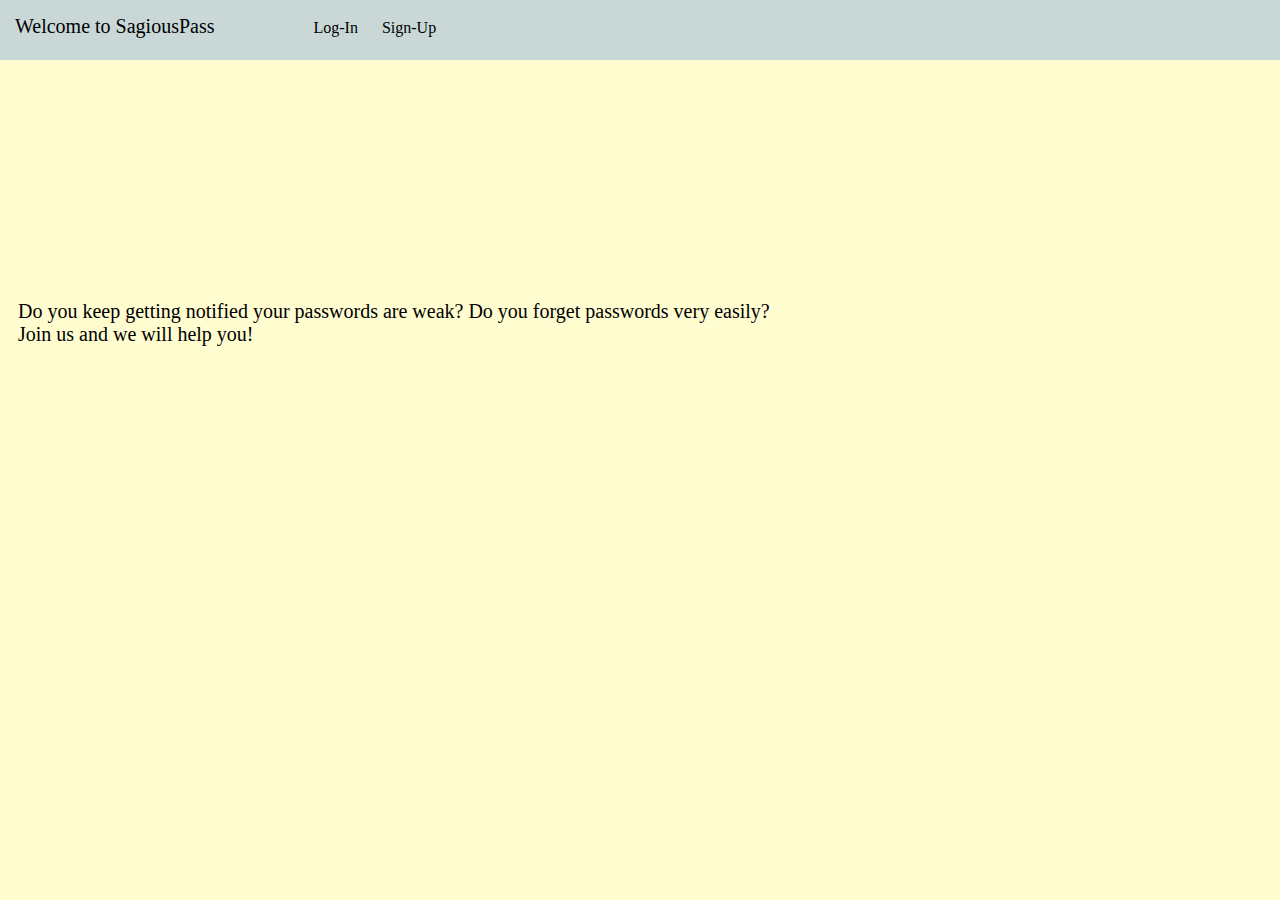
<file: index.html>
<!DOCTYPE html>
<html lang="en">
<head>
    <meta charset="UTF-8">
    <meta http-equiv="X-UA-Compatible" content="IE=edge">
    <meta name="viewport" content="width=device-width, initial-scale=1.0">
    <link rel="stylesheet" href="styles.css">
    <title>SagiousPass</title>
</head>
<body>
    
   <div class="nav">
    <a class="header"> Welcome to SagiousPass </a>
    <a class="clear"> __________</a>
    <a href="login.html" class="link">Log-In</a>
    <a href="signup.html" class="link">Sign-Up</a>
    </div>



    <p class="homepage">
    Do you keep getting notified your passwords are weak?
    Do you forget passwords very easily? <br>
    Join us and we will help you!
    </p>



    <script>
    </script>

</body>
</html>
</file>
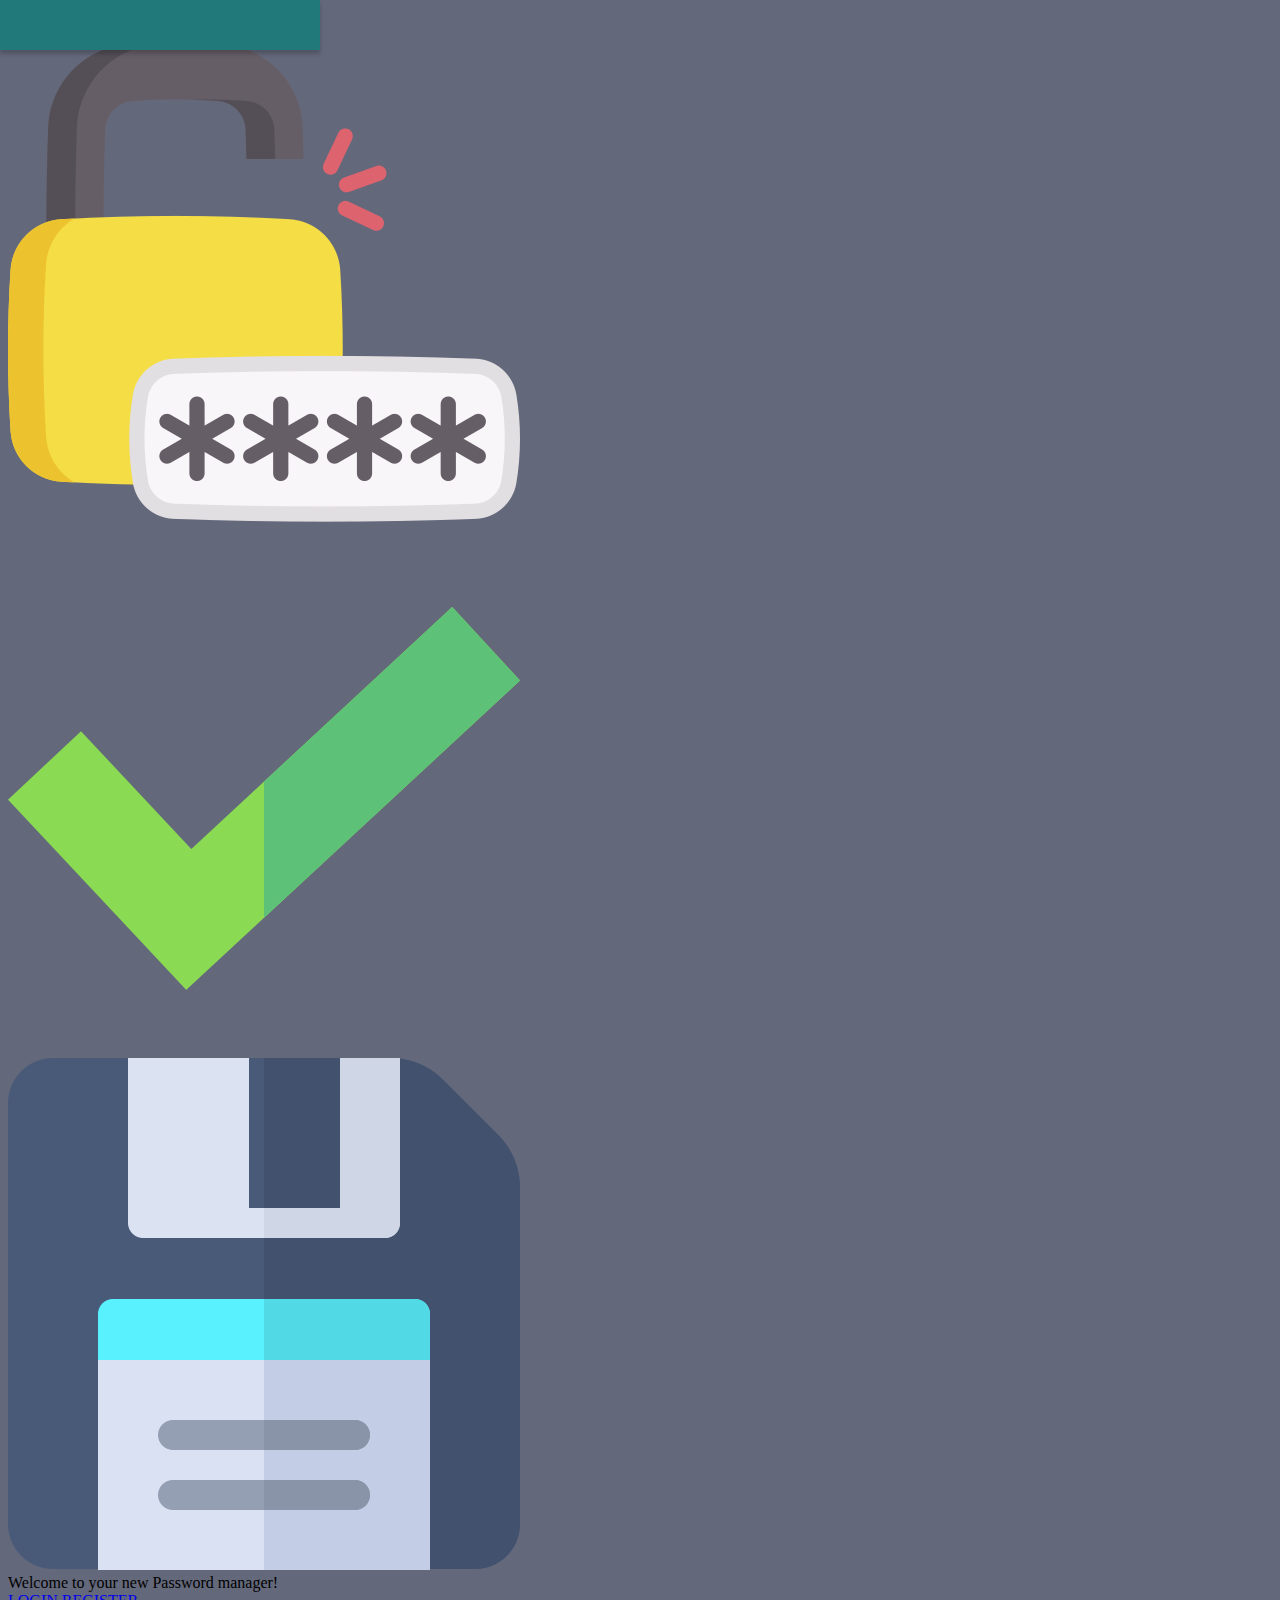
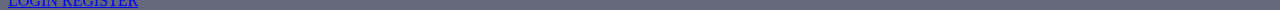
<file: Design3/index.html>
<!DOCTYPE html>
<html lang="en">
<head>
    <meta charset="UTF-8">
    <meta http-equiv="X-UA-Compatible" content="IE=edge">
    <meta name="viewport" content="width=device-width, initial-scale=1.0">
    <link rel="stylesheet" href="style.css">
    <title>SagiousPass</title>
</head>
<body>
    
    <div class="heading"> </div>
    <label class="header_text"> SagiousPass </label>

    <a class="getPass" href="getPass\getPass.html"> </a> 
    <a href="getPass\getPass.html"> <img src="bilder/password.png" alt="check" class="getImg" href="getPass\getPass.html"> </a>
    <a class="checkPass" href="checkPass\checkPass.html">  </a>
    <a href="checkPass\checkPass.html"> <img src="bilder/check.png" alt="check" class="checkImg" href="checkPass\checkPass.html"> </a>
    <a class="savePass" href="savePass\savePass.html">  </a>
    <a href="savePass\savePass.html"> <img src="bilder/save.png" alt="check" class="saveImg" href="savePass\savePass.html"> </a>

    <div class="body_box"> </div>
    <label class="label">Welcome to your new Password manager!</label> 

    <a class="login" href="login/login.html"> <a class="text" href="login/login.html"> LOGIN </a> </a>

    <a class="register" href="register/register.html"> <a class="textr" href="register/register.html"> REGISTER </a> </a>


</body>
</html>
</file>
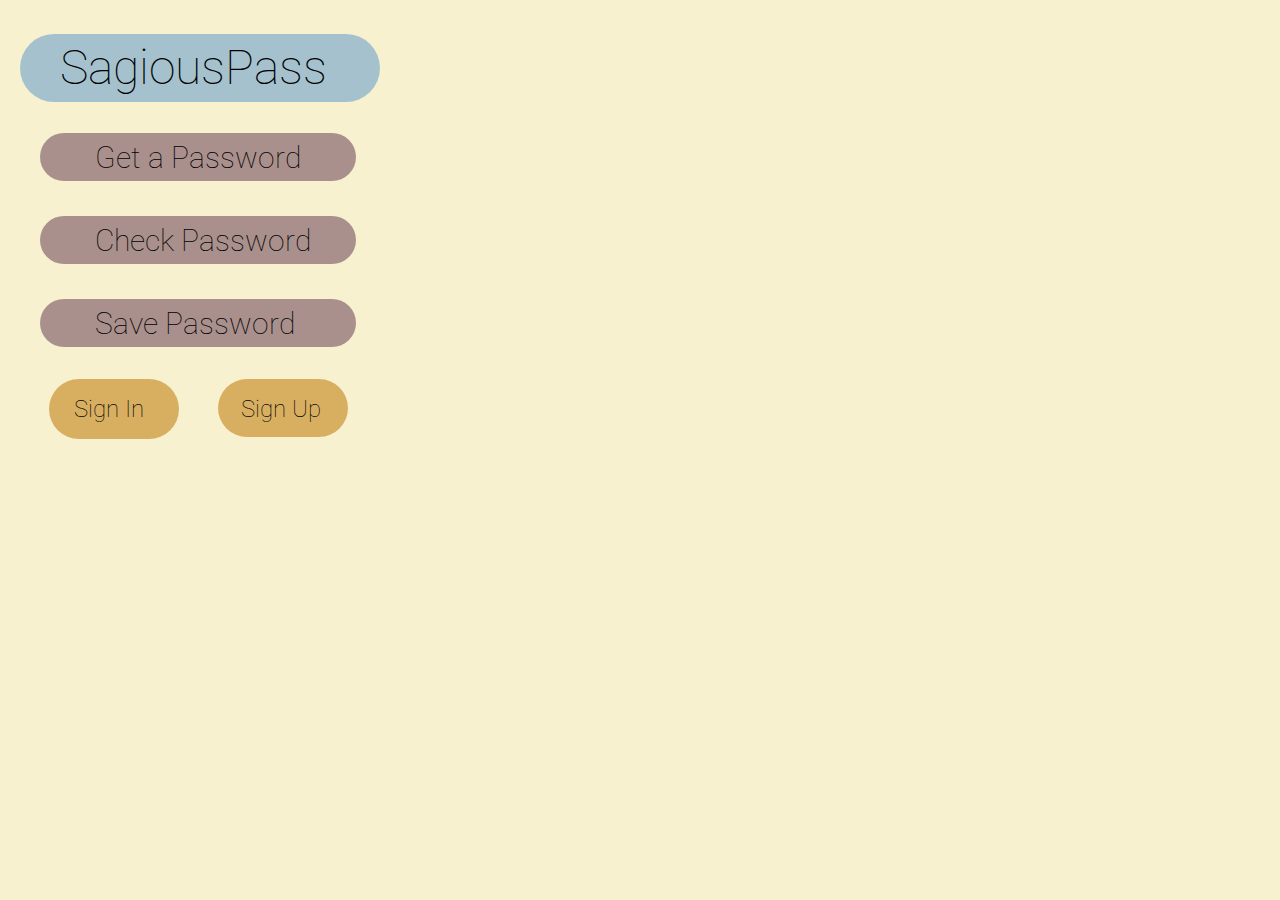
<file: newTry/index.html>
<!DOCTYPE html>
<html lang="en">
<head>
    <meta charset="UTF-8">
    <meta http-equiv="X-UA-Compatible" content="IE=edge">
    <meta name="viewport" content="width=device-width, initial-scale=1.0">
    <link rel="stylesheet" href="style.css">
    <title>SagiousPass</title>
</head>
<body>


    <div class="header"></div>
    <div class="heading"> <p> SagiousPass </p> </div>

    <a class="getPass" ></a>
    <a  class="getPassT" href="getPass.html"> <p>Get a Password </p> </a>

    <a class="checkPass"></a>
    <a class="checkPassT" href="checkPass.html" > <p >Check Password </p> </a>

    <a class="SavePass"></a>
    <a class="SavePassT" href="savePass.html"> <p >Save Password </p> </a>

    <a class="SignIn"></a>
    <a  class="SignInT" href="SignIn.html"> <p class="p3">Sign In </p> </a>

    <a class="SignUp"></a>
    <a  class="SignUpT" href="SignUp.html"> <p class="p3">Sign Up </p> </a>
    


    
</body>
</html>
</file>
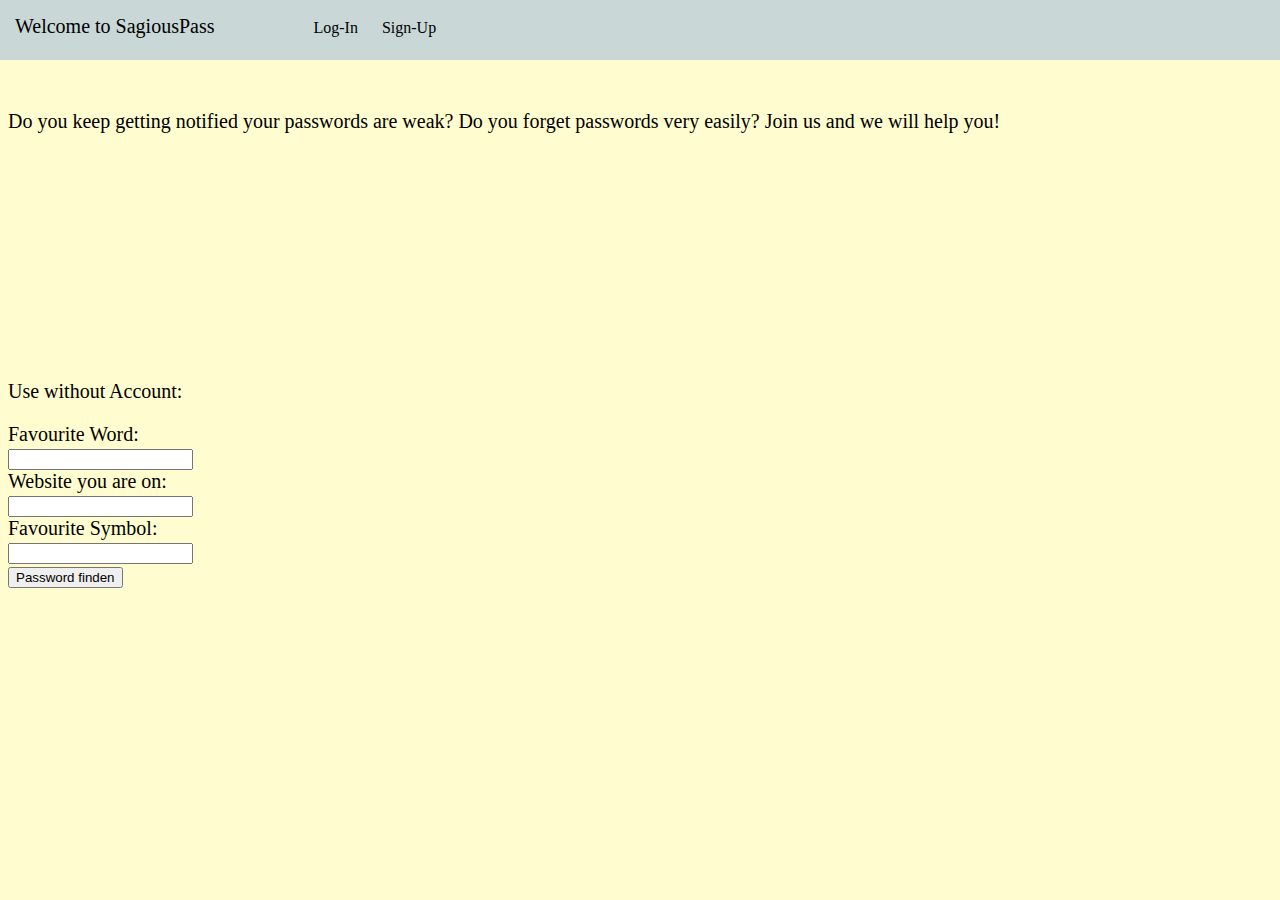
<file: newTry/alterCode/index.html>
<!DOCTYPE html>
<html lang="en">
<head>
    <meta charset="UTF-8">
    <meta http-equiv="X-UA-Compatible" content="IE=edge">
    <meta name="viewport" content="width=device-width, initial-scale=1.0">
    <link rel="stylesheet" href="styles.css">
    <title>SagiousPass</title>
</head>
<body>
    
   <div class="nav">
    <a href="index.html" class="header"> Welcome to SagiousPass </a>
    <a class="clear"> __________</a>
    <a href="login.html" class="link">Log-In</a>
    <a href="signup.html" class="link">Sign-Up</a>
    </div>


    <p class="homepage">
    Do you keep getting notified your passwords are weak?
    Do you forget passwords very easily?
    Join us and we will help you!
    </p>

    <div class="nologin">
    <p class="twoHead"> Use without Account:  </p>
    <div class="txt_field">
        <label >Favourite Word: </label> <br>
        <input type="text" required> 
      </div>
      <div class="txt_field">
        <label>Website you are on: </label><br>
        <input type="text" required> 
      </div>
      <div class="txt_field">
        <label>Favourite Symbol: </label><br>
        <input type="text" required> 
      </div>
      <button class="button"> Password finden </button>
    </div>



</body>
</html>
</file>
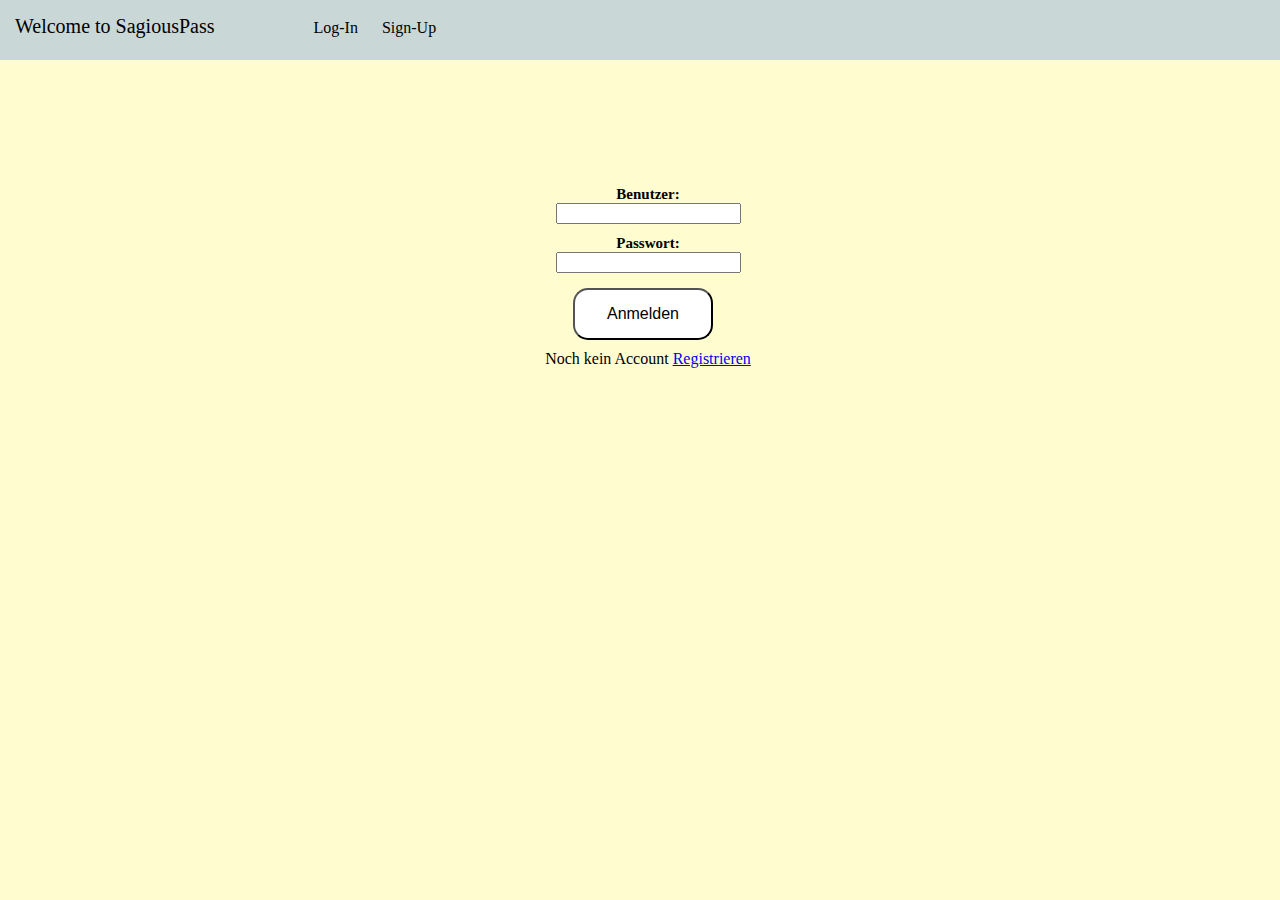
<file: login.html>
<!DOCTYPE html>
<html lang="en">
<head>
    <meta charset="UTF-8">
    <meta http-equiv="X-UA-Compatible" content="IE=edge">
    <meta name="viewport" content="width=device-width, initial-scale=1.0">
    <title>Document</title>
    <link rel="stylesheet" href="styles.css">
    <link rel="stylesheet" href="log.css">
</head>
<body>

    <div class="nav">
        <a class="header"> Welcome to SagiousPass </a>
        <a class="clear"> __________</a>
        <a href="login.html" class="link">Log-In</a>
        <a href="signup.html" class="link">Sign-Up</a>
        </div>


        <div class="info">
          <div class="SignUp">
                <div class="txt_field">
                  <label>Benutzer: </label> <br>
                  <input type="text" required> 
                </div>
                <div class="txt_field">
                  <label>Passwort: </label><br>
                  <input type="password" required> 
                </div>
                <button type="Registrieren" value="SignUp" class="anmelden"> Anmelden </button>
                <div class="signup_link">
                  Noch kein Account <a href="signup.html">Registrieren</a>
                </div>
            </div>
          </div>
</body>
</html>
</file>
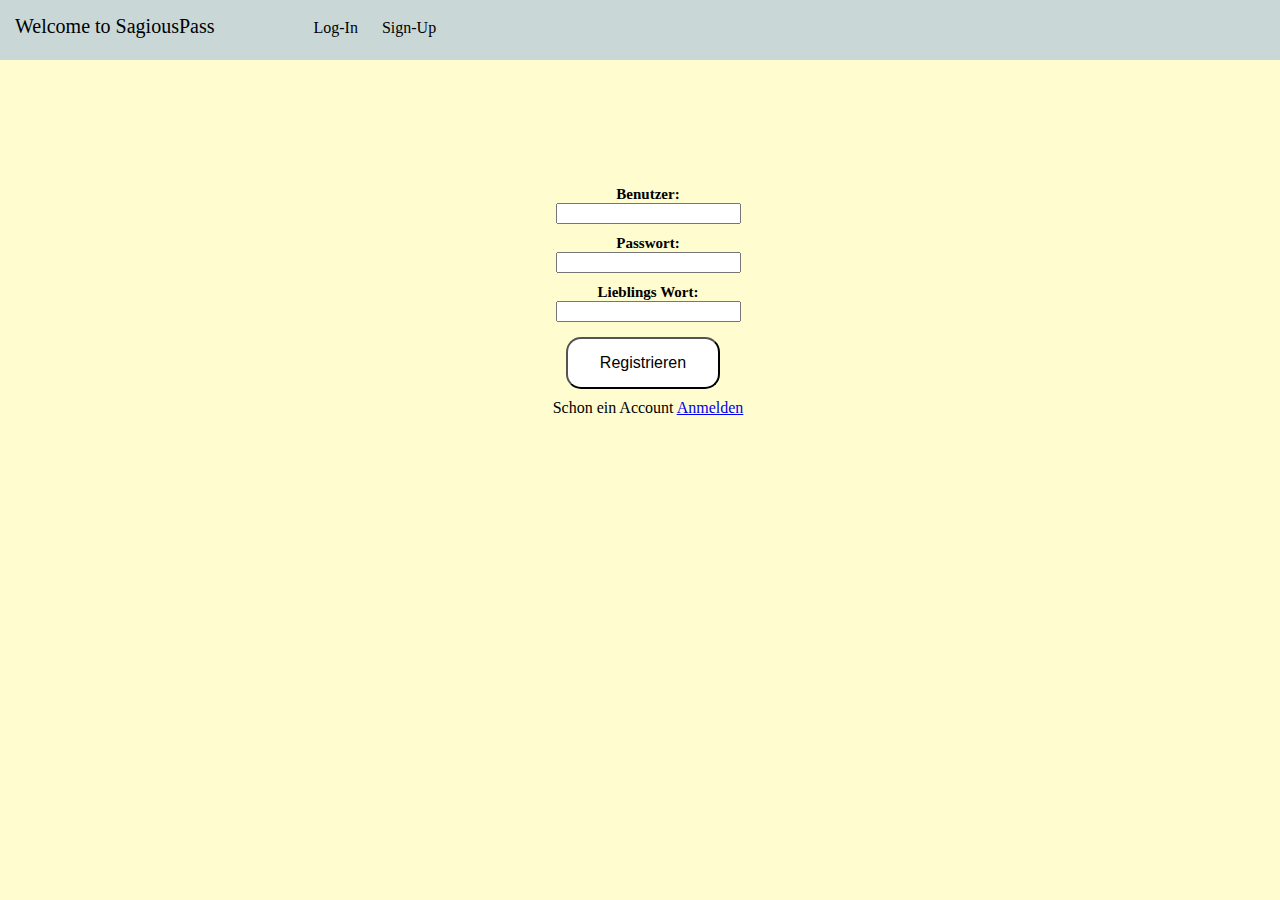
<file: signup.html>
<!DOCTYPE html>
<html lang="en">
<head>
    <meta charset="UTF-8">
    <meta http-equiv="X-UA-Compatible" content="IE=edge">
    <meta name="viewport" content="width=device-width, initial-scale=1.0">
    <title>Document</title>
    <link rel="stylesheet" href="styles.css">
    <link rel="stylesheet" href="log.css">
</head>
<body>

    <div class="nav">
        <a class="header"> Welcome to SagiousPass </a>
        <a class="clear"> __________</a>
        <a href="login.html" class="link">Log-In</a>
        <a href="signup.html" class="link">Sign-Up</a>
        </div>

<div class="info">
    <div class="SignUp">
          <div class="txt_field">
            <label>Benutzer: </label> <br>
            <input type="text" required> 
          </div>
          <div class="txt_field">
            <label>Passwort: </label><br>
            <input type="password" required> 
          </div>
          <div class="txt_field">
            <label>Lieblings Wort: </label><br>
            <input type="text" required> 
          </div>
          <button type="Registrieren" value="SignUp" class="anmelden"> Registrieren </button>
          <div class="signup_link">
            Schon ein Account <a href="login.html">Anmelden</a>
          </div>
      </div>
    </div>

</body>
</html>
</file>
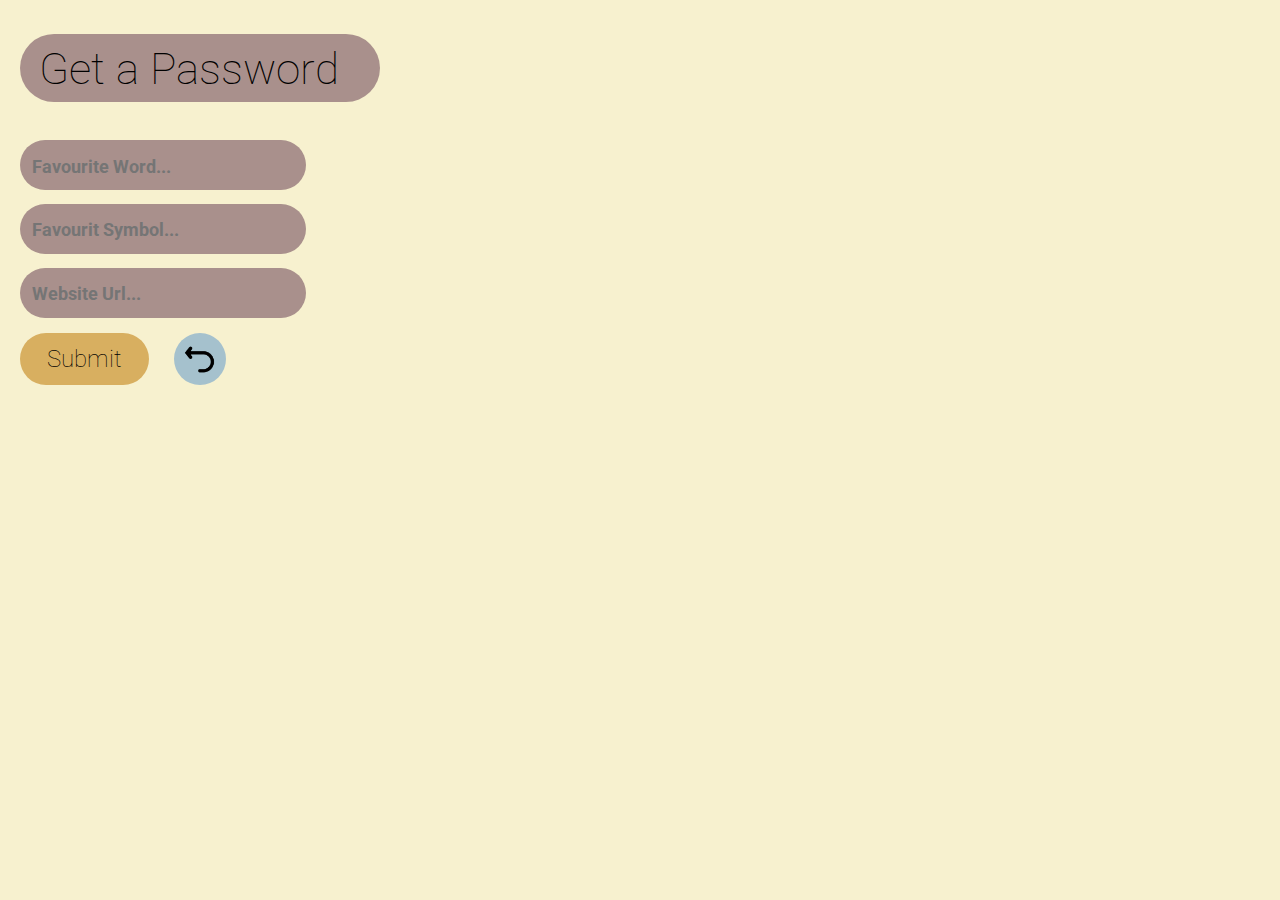
<file: newTry/getPass.html>
<!DOCTYPE html>
<html lang="en">
<head>
    <meta charset="UTF-8">
    <meta http-equiv="X-UA-Compatible" content="IE=edge">
    <meta name="viewport" content="width=device-width, initial-scale=1.0">
    <link rel="stylesheet" href="style.css">
    <link rel="stylesheet" href="secPage.css">

    <script charset="utf-8" type="text/javascript" defer src="getPass.js"></script>

    <title>SagiousPass</title>
</head>
<body> 


    <div class="header"></div>
    <div class="heading GetPass" > <p>Get a Password</p> </div>

    <a class="one" ></a>
    <input type="text" placeholder="Favourite Word..." class="oneT" id="favW"> 

    <a class="two"></a>
    <input type="text" placeholder="Favourit Symbol..." class="twoT" id="favS">

    <a class="three"></a>
    <input type="url" placeholder="Website Url..." class="threeT" id="url">

    <button id="submitBtn" class="SumbitT"> Submit </button>

    <a class="backg"></a>
    <img class="imgg" src="/images/return.png">
    <a class="pressfuncg" href="index.html">  </a>

</body>
</html>
</file>
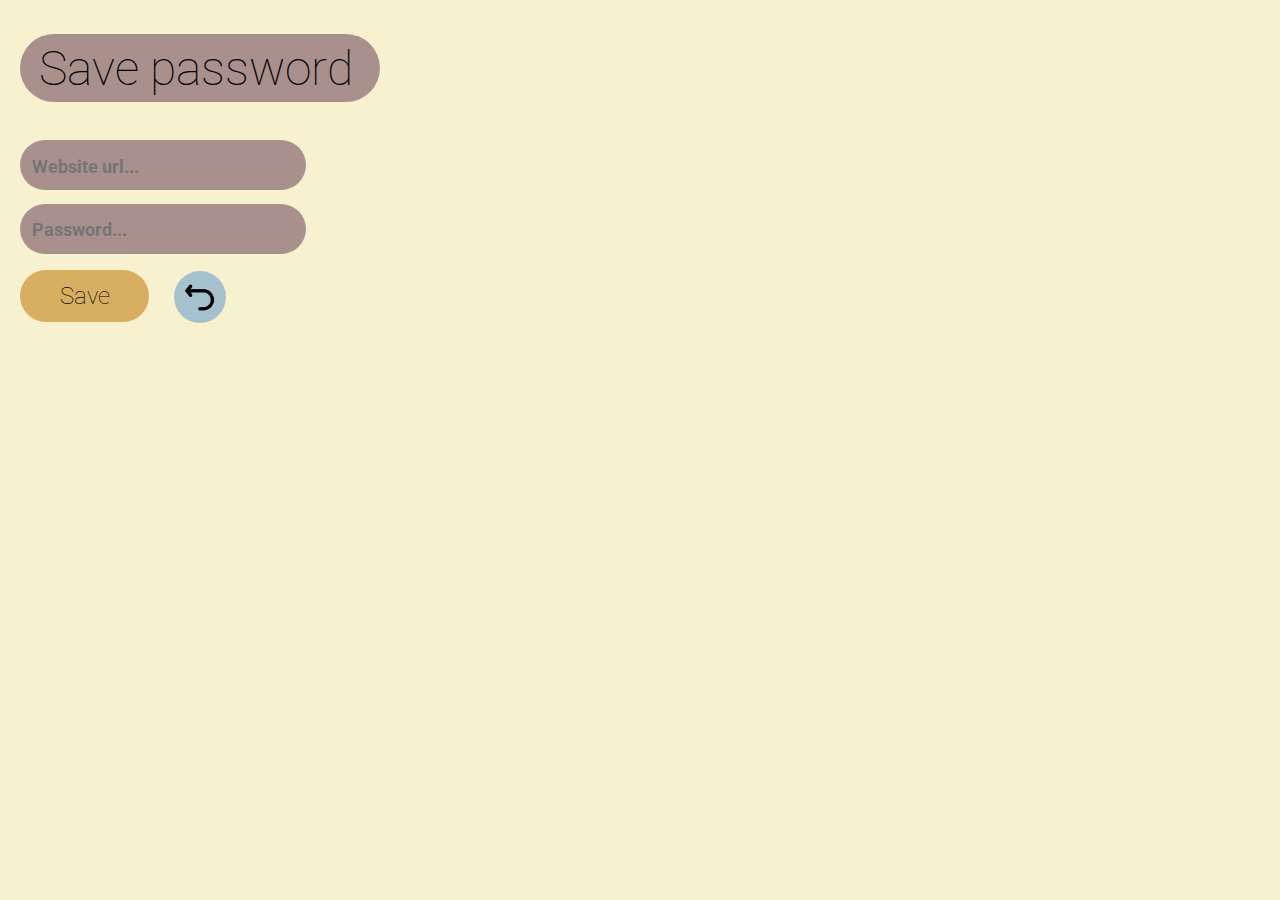
<file: newTry/savePass.html>
<!DOCTYPE html>
<html lang="en">
<head>
    <meta charset="UTF-8">
    <meta http-equiv="X-UA-Compatible" content="IE=edge">
    <meta name="viewport" content="width=device-width, initial-scale=1.0">
    <link rel="stylesheet" href="style.css">
    <link rel="stylesheet" href="savePass.css">
    <title>SagiousPass</title>
</head>
<body> 


    <div class="header"></div>
    <div class="heading"> <p>Save password </p> </div>

    <a class="WebUrl" ></a>
    <input type="url" placeholder="Website url..." class="WebUrlT"> 

    <a class="Password"></a>
    <input type="password" placeholder="Password..." class="PasswordT">

    <button class="SaveT"> Save </button>

    <a class="back"></a>
    <img class="img" src="/images/return.png">
    <a class="pressfunc" href="index.html">  </a>
    

    


    
</body>
</html>
</file>
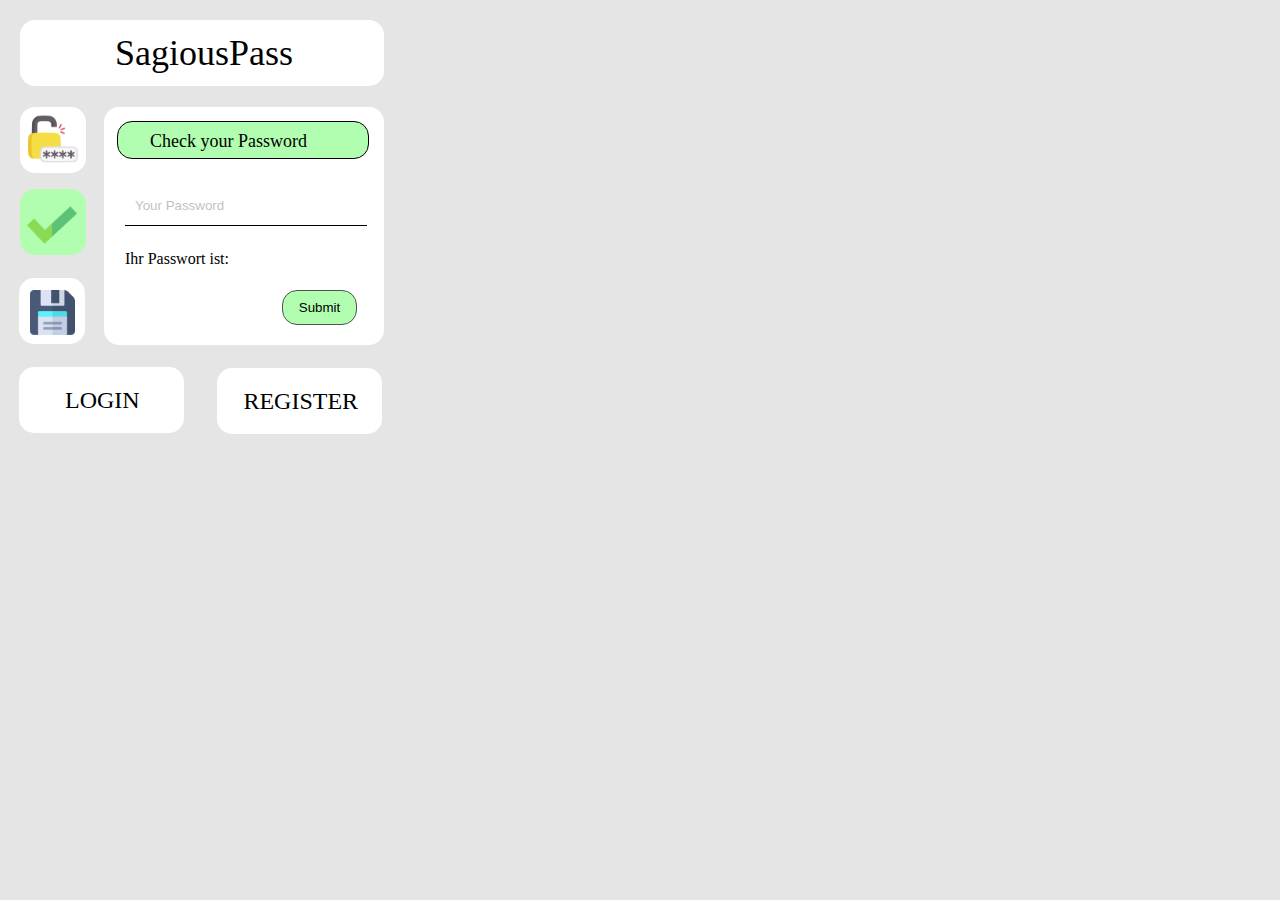
<file: Design3/checkPass/checkPass.html>
<!DOCTYPE html>
<html lang="en">

<head>
    <meta charset="UTF-8">
    <meta http-equiv="X-UA-Compatible" content="IE=edge">
    <meta name="viewport" content="width=device-width, initial-scale=1.0">
    <link rel="stylesheet" href="checkPass.css">
    <title>SagiousPass</title>

    <script charset="utf-8" type="text/javascript" defer src="checkPass.js"></script>

</head>

<body>

    <a class="heading" href="/Design3/index.html"> </a>
    <a class="header_text" href="/Design3/index.html"> SagiousPass </a>

    <a class="getPass" href="/Design3/getPass/getPass.html"> </a>
    <a href="/Design3/getPass/getPass.html"> <img src="/Design3/bilder/password.png" alt="check" class="getImg"
            href="/Design3/getPass/getPass.html"> </a>
    <a class="checkPass" href="/Design3/checkPass/checkPass.html"> </a>
    <a href="/Design3/checkPass/checkPass.html"> <img src="/Design3/bilder/check.png" alt="check" class="checkImg"
            href="/Design3/checkPass/checkPass.html"> </a>
    <a class="savePass" href="/Design3/savePass/savePass.html"> </a>
    <a href="/Design3/savePass/savePass.html"> <img src="/Design3/bilder/save.png" alt="check" class="saveImg"
            href="/Design3/savePass/savePass.html"> </a>

    <div class="body_box"> </div>
    <div class="smallheader"></div>
    <label class="headertext"> Check your Password </label>

    <input class="pw" id="testpw" type="password" required="required" placeholder="Your Password">

    <span id="note"> Ihr Passwort ist:  </span>

    <button id="submitBtn" class="sumbit"> Submit </button>

    <a class="login" href="login/login.html"> <a class="text" href="login/login.html"> LOGIN </a> </a>

    <a class="register" href="register/register.html"> <a class="textr" href="register/register.html"> REGISTER </a>
    </a>


</body>

</html>
</file>
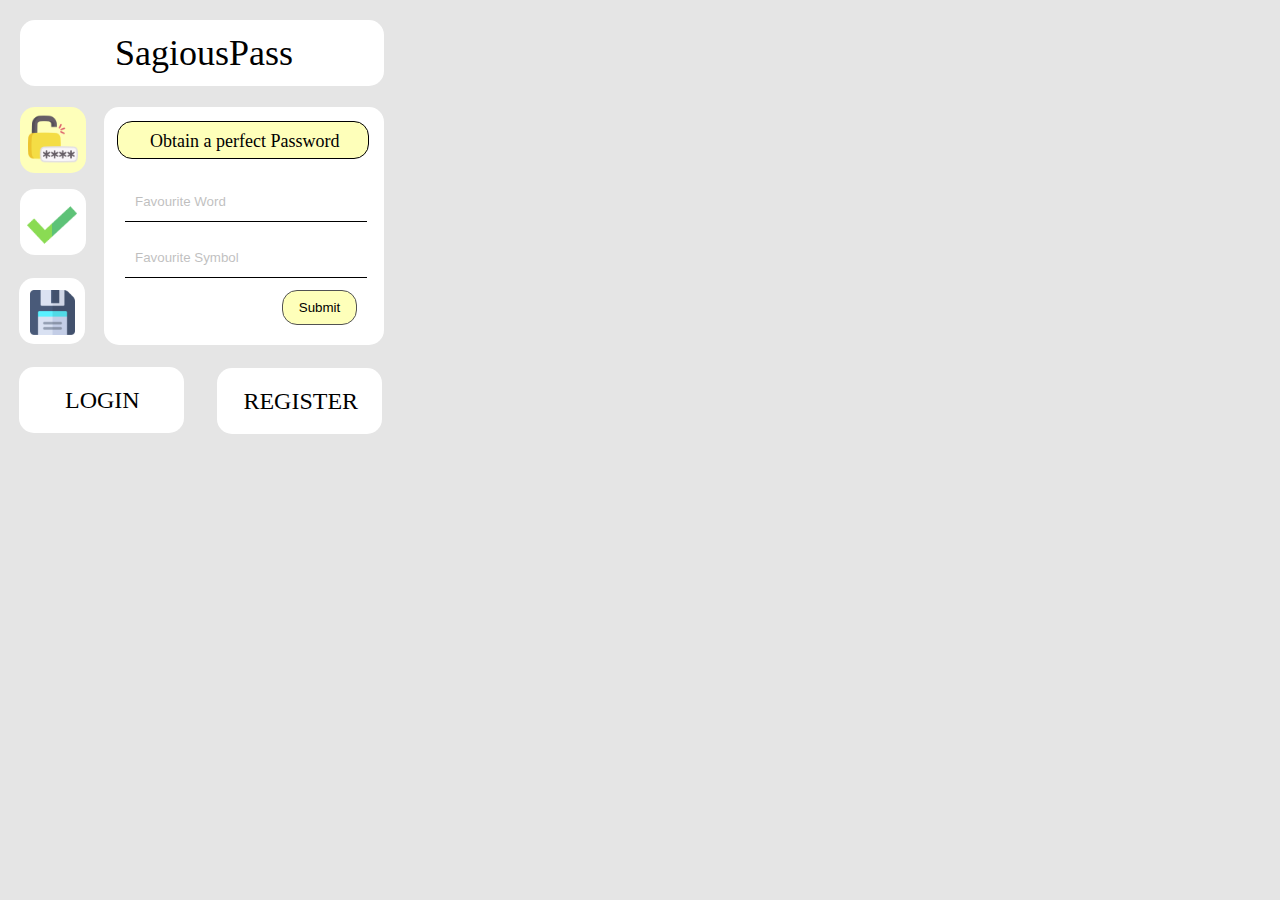
<file: Design3/getPass/getPass.html>
<!DOCTYPE html>
<html lang="en">
<head>
    <meta charset="UTF-8">
    <meta http-equiv="X-UA-Compatible" content="IE=edge">
    <meta name="viewport" content="width=device-width, initial-scale=1.0">
    <link rel="stylesheet" href="getPass.css">
    <title>SagiousPass</title>

    <script charset="utf-8" type="text/javascript" defer src="getPass.js"></script>

</head>
<body>
    
    <a class="heading" href="/Design3/index.html"> </a>
    <a class="header_text" href="/Design3/index.html"> SagiousPass </a>

    <a class="getPass" href="#"> </a> 
    <a href="#"> <img src="/Design3/bilder/password.png" alt="check" class="getImg" href="#"> </a>
    <a class="checkPass" href="/Design3/checkPass/checkPass.html">  </a>
    <a href="/Design3/checkPass/checkPass.html"> <img src="/Design3/bilder/check.png" alt="check" class="checkImg" href="/Design3/checkPass/checkPass.html"> </a>
    <a class="savePass" href="/Design3/savePass/savePass.html">  </a>
    <a href="/Design3/savePass/savePass.html"> <img src="/Design3/bilder/save.png" alt="check" class="saveImg" href="/Design3/savePass/savePass.html"> </a>

    <div class="body_box"> </div>
    <div class="smallheader"></div>
    <label class="headertext"> Obtain a perfect Password</label>

    <input class="favWord" id="favW" type="text" required="required" placeholder="Favourite Word"> 
    <input class="favSym" id="favS" type="" required="required" placeholder="Favourite Symbol">

    <button id="submitBtn" class="sumbit"> Submit </button>

    <a class="login" href="login/login.html"> <a class="text" href="login/login.html"> LOGIN </a> </a>

    <a class="register" href="register/register.html"> <a class="textr" href="register/register.html"> REGISTER </a> </a>


</body>
</html>
</file>
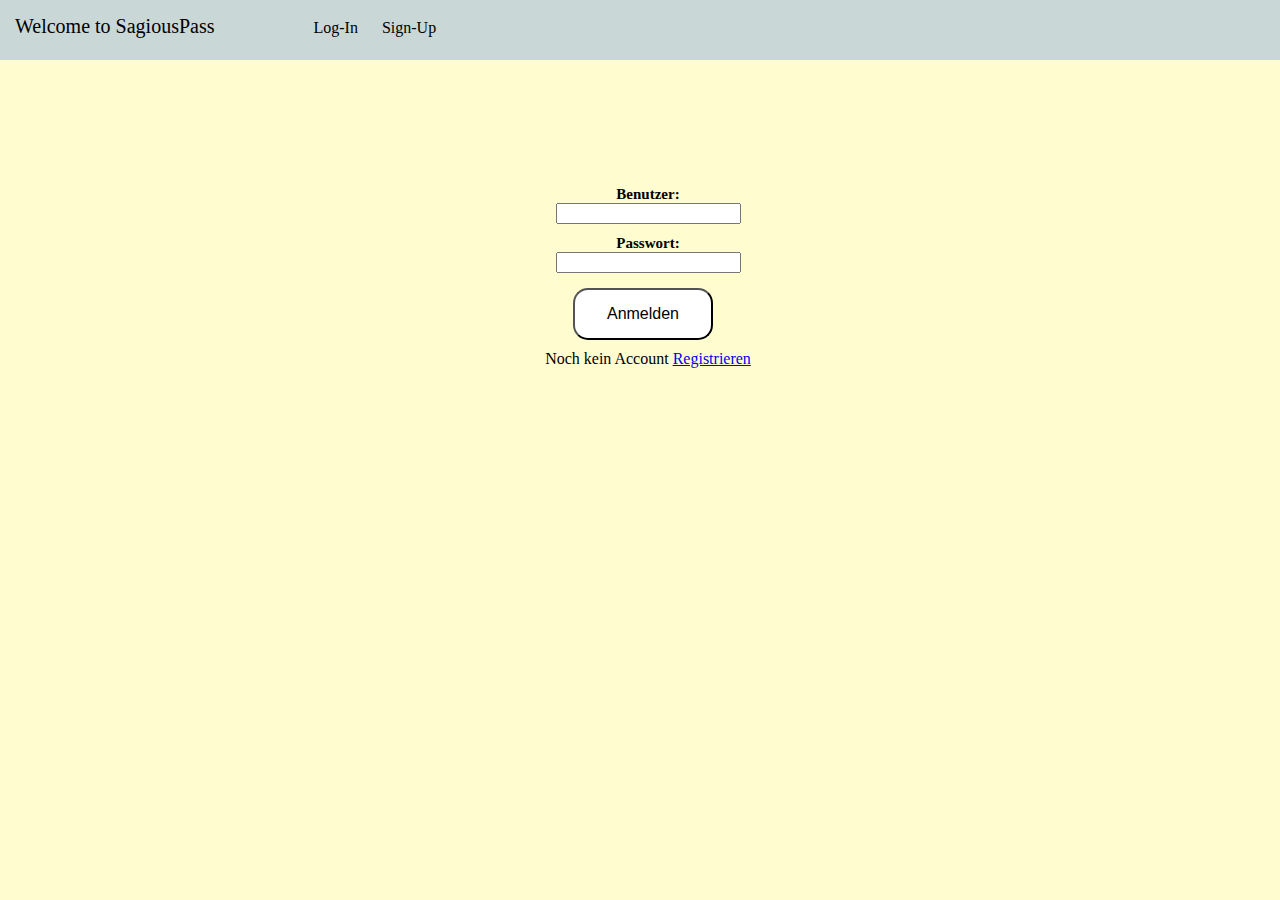
<file: newTry/alterCode/login.html>
<!DOCTYPE html>
<html lang="en">
<head>
    <meta charset="UTF-8">
    <meta http-equiv="X-UA-Compatible" content="IE=edge">
    <meta name="viewport" content="width=device-width, initial-scale=1.0">
    <title>Document</title>
    <link rel="stylesheet" href="styles.css">
    <link rel="stylesheet" href="log.css">
</head>
<body>

    <div class="nav">
        <a href="index.html" class="header"> Welcome to SagiousPass </a>
        <a class="clear"> __________</a>
        <a href="login.html" class="link">Log-In</a>
        <a href="signup.html" class="link">Sign-Up</a>
        </div>


        <div class="info">
          <div class="SignUp">
                <div class="txt_field">
                  <label>Benutzer: </label> <br>
                  <input type="text" required> 
                </div>
                <div class="txt_field">
                  <label>Passwort: </label><br>
                  <input type="password" required> 
                </div>
                <button type="Registrieren" value="SignUp" class="anmelden"> Anmelden </button>
                <div class="signup_link">
                  Noch kein Account <a href="signup.html">Registrieren</a>
                </div>
            </div>
          </div>
</body>
</html>
</file>
<file: styles.css>
body{
    width: 400px;
    height: 300px;
    background-color: #FFFDD0;
    vertical-align: center;
}

.nav{
    position: absolute;
    width: 100%;
    height: 30px;
    top: 0;
    left: 0;
    background-color: #c9d8d7;
    padding: 15px;
    box-shadow: black 1px;
}

.clear{
    color: #c9d8d7;
}

.header{
    align-self: center;
    font-size: 20px;
}

.link{
    padding: 10px;
    color: black;
    text-decoration: none;
    border: 5px;
    align-self: right;
}

.homepage{
    position: absolute;
    top: 30%;
    font-size: 20px;
    color: black;
    padding: 10px;
}
</file>
<file: Design3/style.css>
body{
    width: 300px;
    height: 300px;
    background: #64687B;
}

.heading{
    position: absolute;
    width: 320px;
    height: 50px;
    left: 0px;
    top: 0px;
    
    background: #22797A;
    box-shadow: 0px 4px 4px rgba(0, 0, 0, 0.2);
}

.header{
    position: absolute;
    width: 128px;
    height: 24px;
    left: 22px;
    top: 0px;
    
    font-family: 'Inter';
    font-style: normal;
    font-weight: 800;
    font-size: 20px;
    line-height: 24px;
    
    color: #FFFFFF;
}

#testPass{
    position: absolute;
width: 154px;
height: 19px;
left: 25px;
top: 98px;

font-family: 'Inter';
font-style: normal;
font-weight: 400;
font-size: 16px;
line-height: 19px;
background-color: transparent;
border: none;

color: #FFFFFF;

opacity: 1;
}

textarea:focus, input:focus{
    outline: none;
}

.line{
position: absolute;
width: 240px;
height: 0px;
left: 22px;
top: 122px;

background-color: #ADADAD;
border: 1px solid #ADADAD;
}

.check{
    position: absolute;
width: 104px;
height: 50px;
left: 109px;
bottom: 0px;

background: #0CB2B4;
}

.checkT{
    position: absolute;
width: 73px;
height: 29px;
left: 0px;
bottom: 10px;

font-family: 'Inter';
font-style: normal;
font-weight: 400;
font-size: 24px;
line-height: 29px;
/* identical to box height */


color: #FFFFFF;
}
</file>
<file: newTry/style.css>
@import url('https://fonts.googleapis.com/css2?family=Roboto:wght@100&display=swap');

body{
    height: 450px;
    width: 385px;
    background-color: #F7F1CF;
}

.header{
    position: absolute;
    width: 360px;
    height: 68px;
    left: 20px;
    top: 34px;
    
    background: #A5C1CD;
    border-radius: 82px;
}

.heading{
    position: absolute;
    width: 360px;
    height: 68px;
    left: 60px;
    top: 34px;

    font-family: 'Roboto';
    font-style: normal;
    font-weight: 100;
    font-size: 48px;
    line-height: 56px;
    display: flex;
    align-items: center;
    text-align: center;

    color: #000000;
}

.getPass{
    position: absolute;
    width: 316.04px;
    height: 48px;
    left: 40px;
    top: 133px;

    background: #A9908C;
    border-radius: 82px;
}

.getPassT{
    position: absolute;
    width: 320px;
height: 48px;
left: 95px;
top: 133px;

font-family: 'Roboto';
font-style: normal;
font-weight: 100;
font-size: 30px;
line-height: 35px;
display: flex;
align-items: center;
text-align: center;
text-decoration: none;

color: #000000;
}

.checkPass{
    position: absolute;
    width: 316px;
    height: 48px;
    left: 40px;
    top: 216px;

    background: #A9908C;
    border-radius: 82px;
}

.checkPassT{
    position: absolute;
width: 316px;
height: 48px;
left: 95px;
top: 216px;

font-family: 'Roboto';
font-style: normal;
font-weight: 100;
font-size: 30px;
line-height: 35px;
display: flex;
align-items: center;
text-align: center;
text-decoration: none;

color: #000000;
}

.SavePass{
    position: absolute;
width: 316px;
height: 48px;
left: 40px;
top: 299px;

background: #A9908C;
border-radius: 82px;
}

.SavePassT{
    position: absolute;
width: 308.81px;
height: 48px;
left: 95px;
top: 299px;

font-family: 'Roboto';
font-style: normal;
font-weight: 100;
font-size: 30px;
line-height: 35px;
display: flex;
align-items: center;
text-align: center;
text-decoration: none;

color: #000000;
}

.SignIn{
    position: absolute;
    width: 130px;
    height: 60px;
    left: 49px;
    top: 379px;
    
    background: #D8AF60;
    border-radius: 82px;
}

.SignInT{
    position: absolute;
width: 130px;
height: 60px;
left: 74px;
top: 379px;

font-family: 'Roboto';
font-style: normal;
font-weight: 100;
font-size: 24px;
line-height: 28px;
display: flex;
align-items: center;
text-align: center;
text-decoration: none;

color: #000000;
}

.SignUp{
    position: absolute;
width: 130px;
height: 58px;
left: 218px;
top: 379px;

background: #D8AF60;
border-radius: 82px;
}

.SignUpT{
    position: absolute;
width: 130px;
height: 60px;
left: 241px;
top: 379px;

font-family: 'Roboto';
font-style: normal;
font-weight: 100;
font-size: 24px;
line-height: 28px;
display: flex;
align-items: center;
text-align: center;
text-decoration: none;

color: #000000;
}
</file>
<file: newTry/alterCode/styles.css>
body{
    width: 400px;
    height: 450px;
    background-color: #FFFDD0;
    vertical-align: center;
}

.nav{
    position: absolute;
    width: 100%;
    height: 30px;
    top: 0;
    left: 0;
    background-color: #c9d8d7;
    padding: 15px;
    box-shadow: black 1px;
}

.clear{
    color: #c9d8d7;
}

.header{
    align-self: center;
    font-size: 20px;
    color: black;
    text-decoration: none;
}

.link{
    padding: 10px;
    color: black;
    text-decoration: none;
    border: 5px;
}

.homepage{
    position: absolute;
    top: 10%;
    font-size: 20px;
    color: black;

}

.twohead{
    margin-bottom: -100px;;
}

.nologin{
    position: absolute;
    top: 40%;
    font-size: 20px;
    color: black;
}
</file>
<file: log.css>
button{
    margin: 10px 10px 10px 0px;
    background-color: white; 
    outline: black;
    border-radius: 15px;
    color: black;
    padding: 15px 32px;
    text-align: center;
    text-decoration: none;
    display: inline-block;
    font-size: 16px;
    transition-duration: 0.4s;
    animation: none;
}


button:hover{
    background-color: rgb(202, 202, 202); 
    color: black;
}

.info{
    position: absolute;
    width: 100%;
    top: 20%;
    text-align: center;
}

.SignUp{
    float: center;
}

label{
    font-size: 15px;
    font-weight: bold;
}

.txt_field{
    padding: 5px;
}
</file>
<file: newTry/secPage.css>
@import url('https://fonts.googleapis.com/css2?family=Roboto:wght@100&display=swap');

body{
height: 450px;
width: 400px;
background-color: #F7F1CF;
}

.header{
position: absolute;
width: 360px;
height: 68px;
left: 20px;
top: 34px;
    
background: #A9908C;
border-radius: 82px;
}

.heading{
position: absolute;
width: 321px;
height: 57px;
left: 39px;
top: 40px;
    
font-family: 'Roboto';
font-style: normal;
font-weight: 100;
line-height: 56px;
    
color: #000000;
}

.GetPass{
    font-size: 44px;
}

.CheckPass{
    font-size: 44px;
}

.SavePass{
    font-size: 46px;
}

.one{
position: absolute;
width: 286px;
height: 50px;
left: 20px;
top: 140px;

background: #A9908C;
border-radius: 82px;
}

.oneT{
position: absolute;
width: 260px;
height: 40px;
left: 30px;
top: 145px;

font-family: 'Roboto';
font-style: normal;
font-weight: 100;
font-size: 18px;
line-height: 21px;
background-color: transparent;
border: none;
color: #000000;
font-weight: bold;

opacity: 1;
}

.two{
position: absolute;
width: 286px;
height: 50px;
left: 20px;
top: 204px;

background: #A9908C;
border-radius: 82px;
}

.twoT{
position: absolute;
width: 260;
height: 40px;
left: 30px;
top: 208px;
    
font-family: 'Roboto';
font-style: normal;
font-weight: 100;
font-size: 18px;
line-height: 21px;
background-color: transparent;
border: none;
color: #000000;
font-weight: bold;

opacity: 1;
}

textarea:focus, input:focus{
    outline: none;
}

.three{
position: absolute;
width: 286px;
height: 50px;
left: 20px;
top: 268px;
    
background: #A9908C;
border-radius: 82px;
    }
    
.threeT{
position: absolute;
width: 260;
height: 40px;
left: 30px;
top: 272px;
        
font-family: 'Roboto';
font-style: normal;
font-weight: 100;
font-size: 18px;
line-height: 21px;
background-color: transparent;
border: none;
color: #000000;
font-weight: bold;
    
opacity: 1;
}
    
textarea:focus, input:focus{
    outline: none;
}

.SumbitT{
position: absolute;
width: 129px;
height: 52px;
left: 20px;
top: 333px;
background: #D8AF60;
border-radius: 82px;
border: none;

font-family: 'Roboto';
font-style: normal;
font-weight: 100;
font-size: 24px;
line-height: 28px;

color: #000000;

cursor:pointer;
}

.SaveT{
    position: absolute;
    width: 129px;
    height: 52px;
    left: 20px;
    top: 270px;
    background: #D8AF60;
    border-radius: 82px;
    border: none;
    
    font-family: 'Roboto';
    font-style: normal;
    font-weight: 100;
    font-size: 24px;
    line-height: 28px;
    
    color: #000000;
    
    cursor:pointer;
    }
    
.CheckT{
    position: absolute;
    width: 129px;
    height: 52px;
    left: 20px;
    top: 206px;
    background: #D8AF60;
    border-radius: 82px;
    border: none;
    
    font-family: 'Roboto';
    font-style: normal;
    font-weight: 100;
    font-size: 24px;
    line-height: 28px;
    
    color: #000000;
    
    cursor:pointer;
    }
    
    .backc{
    position: absolute;
    width: 52px;
    height: 52px;
    left: 174px;
    top: 206px;
        
    background: #A5C1CD;
    border-radius: 82px;
    }
    
    .imgc{
    position: absolute;
    width: 35px;
    height: 35px;
    left: 182px;
    top: 215px;
    }
    
    .pressfuncc{
    position: absolute;
    width: 52px;
    height: 52px;
    left: 174px;
    top: 206px;
    }

.backs{
position: absolute;
width: 52px;
height: 52px;
left: 174px;
top: 271px;
            
background: #A5C1CD;
border-radius: 82px;
        }
        
.imgs{
position: absolute;
width: 35px;
height: 35px;
left: 182px;
top: 280px;
}
        
.pressfuncs{
position: absolute;
width: 52px;
height: 52px;
left: 174px;
top: 271px;
}

.backg{
position: absolute;
width: 52px;
height: 52px;
left: 174px;
top: 333px;
    
background: #A5C1CD;
border-radius: 82px;
}

.imgg{
position: absolute;
width: 35px;
height: 35px;
left: 182px;
top: 342px;
}

.pressfuncg{
position: absolute;
width: 52px;
height: 52px;
left: 174px;
top: 333px;
}
</file>
<file: newTry/savePass.css>
@import url('https://fonts.googleapis.com/css2?family=Roboto:wght@100&display=swap');

body{
height: 450px;
width: 400px;
background-color: #F7F1CF;
}

.header{
position: absolute;
width: 360px;
height: 68px;
left: 20px;
top: 34px;
    
background: #A9908C;
border-radius: 82px;
}

.heading{
position: absolute;
width: 321px;
height: 57px;
left: 39px;
top: 40px;
    
font-family: 'Roboto';
font-style: normal;
font-weight: 100;
font-size: 48px;
line-height: 56px;
    
color: #000000;
}

.WebUrl{
position: absolute;
width: 286px;
height: 50px;
left: 20px;
top: 140px;

background: #A9908C;
border-radius: 82px;
}

.WebUrlT{
position: absolute;
width: 260px;
height: 40px;
left: 30px;
top: 145px;

font-family: 'Roboto';
font-style: normal;
font-weight: 100;
font-size: 18px;
line-height: 21px;
background-color: transparent;
border: none;
color: #000000;
font-weight: bold;

opacity: 1;
}

.Password{
position: absolute;
width: 286px;
height: 50px;
left: 20px;
top: 204px;

background: #A9908C;
border-radius: 82px;
}

.PasswordT{
position: absolute;
width: 260;
height: 40px;
left: 30px;
top: 208px;
    
font-family: 'Roboto';
font-style: normal;
font-weight: 100;
font-size: 18px;
line-height: 21px;
background-color: transparent;
border: none;
color: #000000;
font-weight: bold;

opacity: 1;
}

textarea:focus, input:focus{
    outline: none;
}

.SaveT{
position: absolute;
width: 129px;
height: 52px;
left: 20px;
top: 270px;
background: #D8AF60;
border-radius: 82px;
border: none;

font-family: 'Roboto';
font-style: normal;
font-weight: 100;
font-size: 24px;
line-height: 28px;

color: #000000;

cursor:pointer;
}

.back{
position: absolute;
width: 52px;
height: 52px;
left: 174px;
top: 271px;
    
background: #A5C1CD;
border-radius: 82px;
}

.img{
position: absolute;
width: 35px;
height: 35px;
left: 182px;
top: 280px;
}

.pressfunc{
position: absolute;
width: 52px;
height: 52px;
left: 174px;
top: 271px;
}
</file>
<file: Design3/checkPass/checkPass.css>
body {
    height: 450px;
    width: 400px;
    background-color: #E5E5E5;
}

.getPass {
    position: absolute;
    width: 66px;
    height: 66px;
    left: 19.97px;
    top: 107.1px;

    background: #FFFFFF;
    border-radius: 15px;
}

.getImg {
    position: absolute;
    width: 50px;
    height: 50px;
    left: 27.93px;
    top: 114.15px;
}

.checkPass {
    position: absolute;
    width: 66px;
    height: 66px;
    left: 19.5px;
    top: 189.1px;

    background: #B1FEB0;
    border-radius: 15px;
}

.checkImg {
    position: absolute;
    width: 50px;
    height: 50px;
    left: 27.43px;
    top: 200.15px;
}

.savePass {
    position: absolute;
    width: 66px;
    height: 66px;
    left: 18.99px;
    top: 278.1px;

    background: #FFFFFF;
    border-radius: 15px;
}

.saveImg {
    position: absolute;
    width: 45px;
    height: 45px;
    left: 30.29px;
    top: 290.14px;
}


.heading {
    position: absolute;
    width: 364px;
    height: 66px;
    left: 20.47px;
    top: 20.1px;

    background: #FFFFFF;
    border-radius: 15px;
}

.header_text {
    position: absolute;
    width: 285.46px;
    height: 66px;
    left: 115px;
    top: 20px;

    font-family: 'Mplus 1p';
    font-style: normal;
    font-weight: 400;
    font-size: 36px;
    line-height: 53px;
    text-decoration: none;

    display: flex;
    align-items: center;
    text-align: center;

    color: #000000;
}

.body_box {
    position: absolute;
    width: 280px;
    height: 238px;
    left: 103.97px;
    top: 106.58px;

    background: #FFFFFF;
    border-radius: 15px;
}

.login {
    position: absolute;
    width: 165px;
    height: 66px;
    left: 19.48px;
    top: 367.1px;

    background: #FFFFFF;
    border-radius: 15px;
}

.register {
    position: absolute;
    width: 165px;
    height: 66px;
    left: 217.47px;
    top: 368.24px;

    background: #FFFFFF;
    border-radius: 15px;
}

.text {
    position: absolute;
    width: 103px;
    height: 44px;
    left: 65px;
    top: 378px;

    font-family: 'Mplus 1p';
    font-style: normal;
    font-weight: 400;
    font-size: 24px;
    line-height: 18px;
    text-decoration: none;
    display: flex;
    align-items: center;
    text-align: center;

    color: #000000;
}

.textr {
    position: absolute;
    width: 114px;
    height: 44px;
    left: 243.41px;
    top: 379.39px;

    font-family: 'Mplus 1p';
    font-style: normal;
    font-weight: 400;
    font-size: 24px;
    line-height: 18px;
    text-decoration: none;
    display: flex;
    align-items: center;
    text-align: center;

    color: #000000;
}

/* individueller Teil */

.smallheader {
    box-sizing: border-box;

    position: absolute;
    width: 252px;
    height: 38px;
    left: 117.29px;
    top: 121.14px;

    background: #B1FEB0;
    border: 0.5px solid #000000;
    border-radius: 15px;
}

.headertext {
    position: absolute;
    width: 232px;
    height: 27px;
    left: 150px;
    top: 127px;

    font-family: 'Mplus 1p';
    font-style: normal;
    font-size: 18px;
    line-height: 18px;

    display: flex;
    align-items: center;
    text-align: center;

    color: #000000;
}

.pw {
    position: absolute;
    width: 230px;
    height: 38px;
    left: 125px;
    top: 185px;
    border: none;
    border-bottom: 0.5px solid #000000;
    padding-left: 10px;
}

::placeholder{
    color: black;
    opacity: 25%;
}

textarea:focus, input:focus{
    outline: none;
}

.sumbit {
    box-sizing: border-box;

    position: absolute;
    width: 75px;
    height: 35px;
    left: 282px;
    top: 290px;

    background: #B1FEB0;
    border: 1px solid #525252;
    border-radius: 15px;

    cursor:pointer;
}

#note{
    position: absolute;
    top: 250px;
    left: 125px;
}

#verbesserung{
    position: absolute;
    top: 275px;
    left: 125px;
}
</file>
<file: Design3/getPass/getPass.css>
body{
    height: 450px;
    width: 400px;
    background-color: #E5E5E5;
}

.getPass{
position: absolute;
width: 66px;
height: 66px;
left: 19.97px;
top: 107.1px;
    
background: #FEFFBA;
border-radius: 15px;
}

.getImg{
position: absolute;
width: 50px;
height: 50px;
left: 27.93px;
top: 114.15px;
}

.checkPass{
position: absolute;
width: 66px;
height: 66px;
left: 19.5px;
top: 189.1px;
       
background: #FFFFFF;
border-radius: 15px;
}
    
.checkImg{
position: absolute;
width: 50px;
height: 50px;
left: 27.43px;
top: 200.15px;
}

.savePass{
position: absolute;
width: 66px;
height: 66px;
left: 18.99px;
top: 278.1px;
    
background: #FFFFFF;
border-radius: 15px;
}

.saveImg{
position: absolute;
width: 45px;
height: 45px;
left: 30.29px;
top: 290.14px;
}


.heading{
position: absolute;
width: 364px;
height: 66px;
left: 20.47px;
top: 20.1px;

background: #FFFFFF;
border-radius: 15px;
}

.header_text{
position: absolute;
width: 285.46px;
height: 66px;
left: 115px;
top: 20px;
    
font-family: 'Mplus 1p';
font-style: normal;
font-weight: 400;
font-size: 36px;
line-height: 53px;
text-decoration: none;

display: flex;
align-items: center;
text-align: center;
    
color: #000000;
}

.body_box{
position: absolute;
width: 280px;
height: 238px;
left: 103.97px;
top: 106.58px;

background: #FFFFFF;
border-radius: 15px;
}

.login{
position: absolute;
width: 165px;
height: 66px;
left: 19.48px;
top: 367.1px;

background: #FFFFFF;
border-radius: 15px;
}

.register{
position: absolute;
width: 165px;
height: 66px;
left: 217.47px;
top: 368.24px;
    
background: #FFFFFF;
border-radius: 15px;
}

.text{
position: absolute;
width: 103px;
height: 44px;
left: 65px;
top: 378px;

font-family: 'Mplus 1p';
font-style: normal;
font-weight: 400;
font-size: 24px;
line-height: 18px;
text-decoration: none;
display: flex;
align-items: center;
text-align: center;

color: #000000;
}

.textr{
position: absolute;
width: 114px;
height: 44px;
left: 243.41px;
top: 379.39px;

font-family: 'Mplus 1p';
font-style: normal;
font-weight: 400;
font-size: 24px;
line-height: 18px;
text-decoration: none;
display: flex;
align-items: center;
text-align: center;

color: #000000;
}

/* individueller Teil */

.smallheader{
box-sizing: border-box;

position: absolute;
width: 252px;
height: 38px;
left: 117.29px;
top: 121.14px;
    
background: #FEFFBA;
border: 0.5px solid #000000;
border-radius: 15px;
}

.headertext{
    position: absolute;
    width: 232px;
    height: 27px;
    left: 150px;
    top: 127px;
    
    font-family: 'Mplus 1p';
    font-style: normal;
    font-size: 18px;
    line-height: 18px;
    
    display: flex;
    align-items: center;
    text-align: center;
    
    color: #000000; 
}

.favWord{
    position: absolute;
    width: 230px;
    height: 30px;
    left: 125px;
    top: 185px;
    border: none;
    border-bottom: 0.5px solid #000000;
    padding-left: 10px;
    padding-bottom: 5px;
}

.favSym{
    position: absolute;
    width: 230px;
    height: 38px;
    left: 125px;
    top: 237px;
    border: none;
    border-bottom: 0.5px solid #000000;
    padding-left: 10px;
}

::placeholder{
    color: black;
    opacity: 25%;
}

textarea:focus, input:focus{
    outline: none;
}

.sumbit{
    box-sizing: border-box;

    position: absolute;
    width: 75px;
    height: 35px;
    left: 282px;
    top: 290px;
    
    background: #FEFFBA;
    border: 1px solid #525252;
    border-radius: 15px;

    cursor:pointer;
}
</file>
<file: newTry/alterCode/log.css>
button{
    margin: 10px 10px 10px 0px;
    background-color: white; 
    outline: black;
    border-radius: 15px;
    color: black;
    padding: 15px 32px;
    text-align: center;
    text-decoration: none;
    display: inline-block;
    font-size: 16px;
    transition-duration: 0.4s;
    animation: none;
}


button:hover{
    background-color: rgb(202, 202, 202); 
    color: black;
}

.info{
    position: absolute;
    width: 100%;
    top: 20%;
    text-align: center;
}

.SignUp{
    float: center;
}

label{
    font-size: 15px;
    font-weight: bold;
}

.txt_field{
    padding: 5px;
}
</file>
